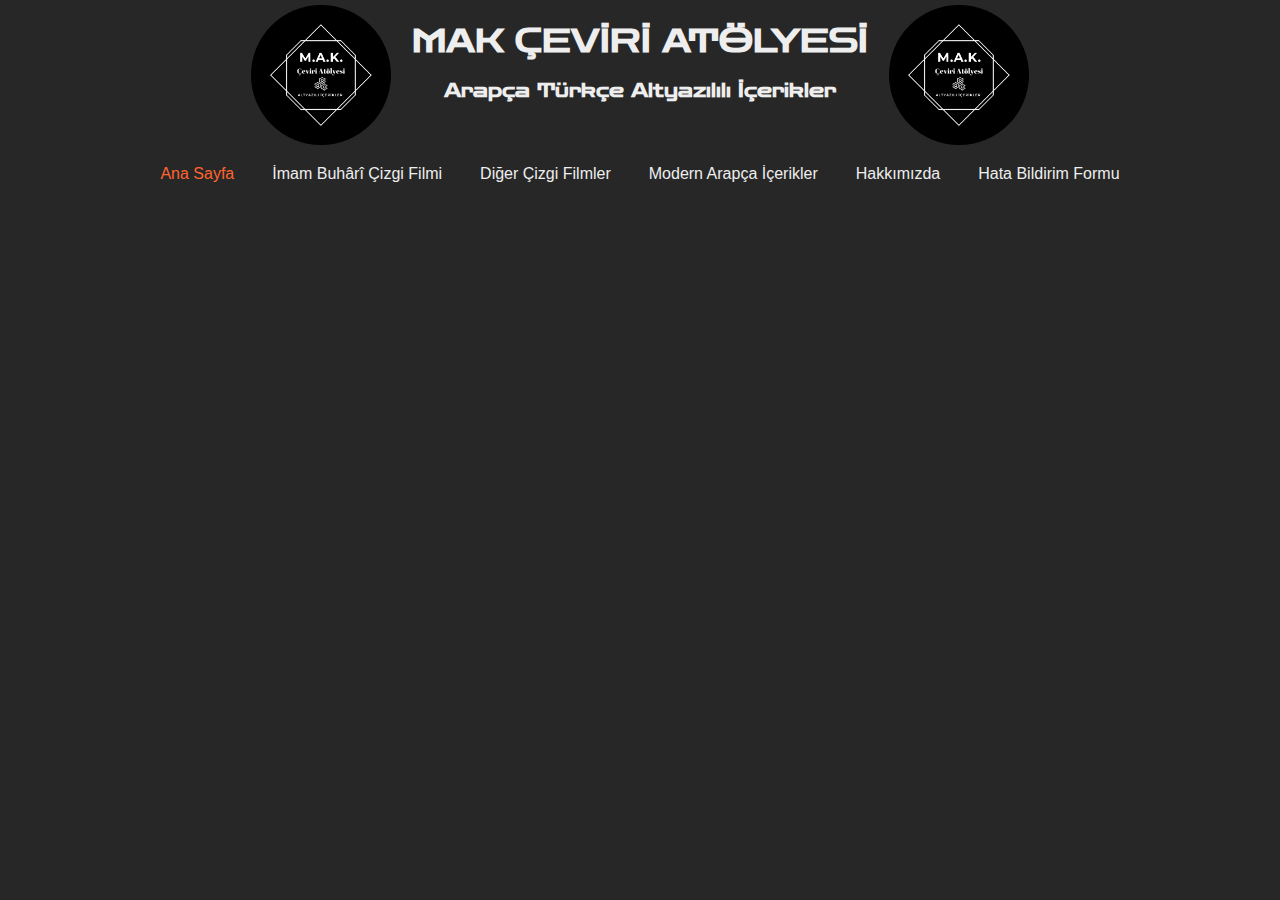
<file: index.html>
<!DOCTYPE html>
<html lang="en">
  <head>
    <meta charset="UTF-8" />
    <meta http-equiv="X-UA-Compatible" content="IE=edge" />
    <meta name="viewport" content="width=device-width, initial-scale=1.0" />

    <link rel="stylesheet" href="./css/main.css" />
    <title>MAK Çeviri Atolyesi Ana Sayfa</title>
  </head>
  <body>
    <div class="home-bgImg-container">


       <!-- NAV-HEADER -->
      <div class="header">
        <img class="header__logo" src="./images/asillogo2.png" alt="logo" />
        <div class="main-title">
          <h1>MAK ÇEVİRİ ATÖLYESİ</h1>
          <h3>Arapça Türkçe Altyazılılı İçerikler</h3>
        </div>
        <img class="header__logo" src="./images/asillogo2.png" alt="logo" />
      </div>
      <nav class="nav">
        <ul class="nav__list">
          <li class="nav__item">
            <a href="index.html" class="nav__link nav__link--active"
              >Ana Sayfa</a
            >
          </li>
          <li class="nav__item">
            <a href="./pages/contents/buhari.html" class="nav__link"
              >İmam Buhârî Çizgi Filmi</a
            >
          </li>
          <li class="nav__item">
            <a href="./pages/contents/others.html" class="nav__link"
              >Diğer Çizgi Filmler</a
            >
          </li>
          <li class="nav__item">
            <a href="./pages/contents/modern.html" class="nav__link"
              >Modern Arapça İçerikler</a
            >
          </li>
          <li class="nav__item">
            <a href="./pages/about.html" class="nav__link">Hakkımızda</a>
          </li>
          <li class="nav__item">
            <a href="./pages/form.html" class="nav__link"
              >Hata Bildirim Formu</a
            >
          </li>
        </ul>
      </nav>
    
    
    
    
    </div> <!-- MAIN DIV --!>






  </body>
</html>
</file>
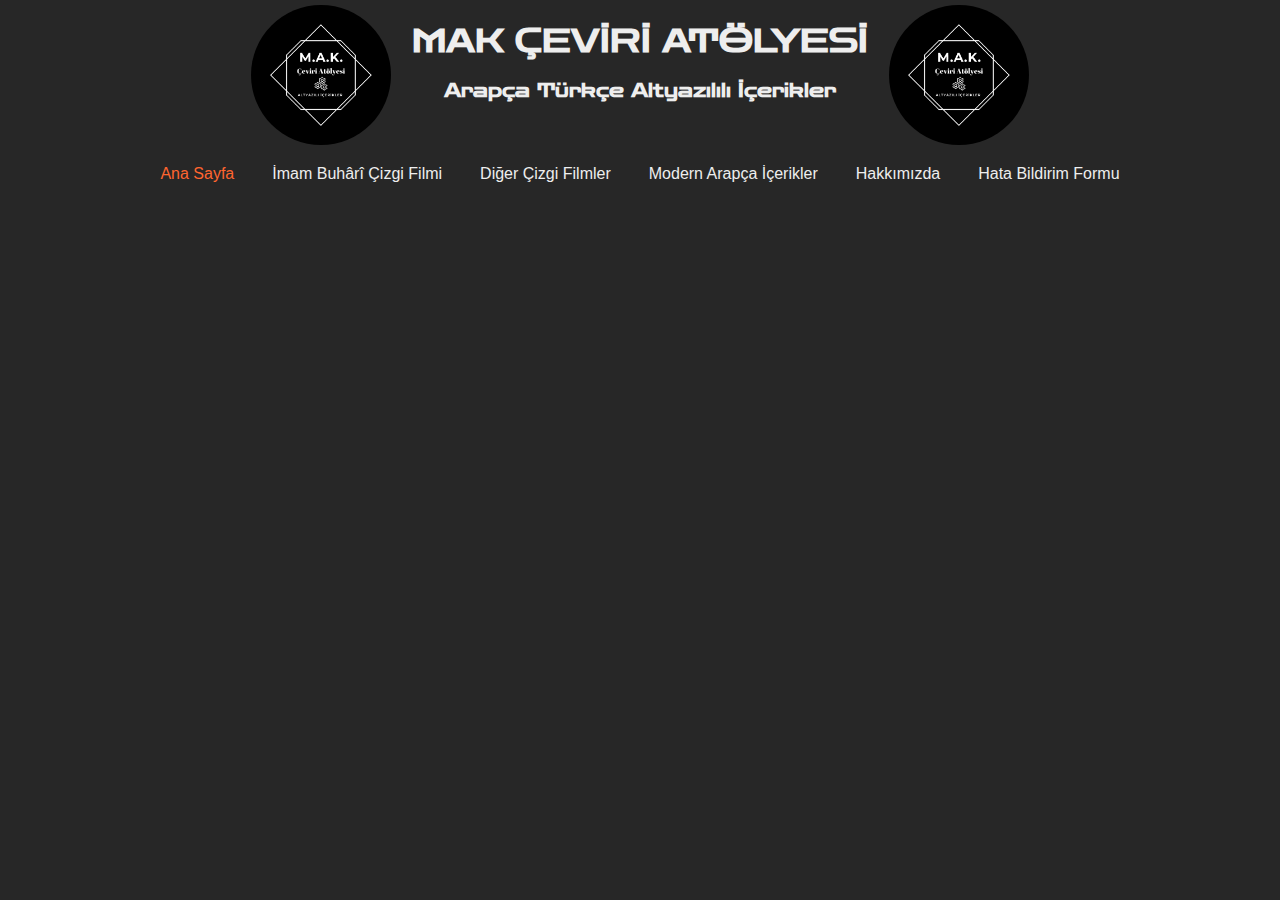
<file: pages/about.html>
<!DOCTYPE html>
<html lang="en">
  <head>
    <meta charset="UTF-8" />
    <meta http-equiv="X-UA-Compatible" content="IE=edge" />
    <meta name="viewport" content="width=device-width, initial-scale=1.0" />

    <link rel="stylesheet" href="../css/main.css" />
    <title>MAK Çeviri Atolyesi Ana Sayfa</title>
  </head>
  <body>
    <div class="home-bgImg-container">


       <!-- NAV-HEADER -->
      <div class="header">
        <img class="header__logo" src="../../images/asillogo2.png" alt="logo" />
        <div class="main-title">
          <h1>MAK ÇEVİRİ ATÖLYESİ</h1>
          <h3>Arapça Türkçe Altyazılılı İçerikler</h3>
        </div>
        <img class="header__logo" src="../../images/asillogo2.png" alt="logo" />
      </div>
      <nav class="nav">
        <ul class="nav__list">
          <li class="nav__item">
            <a href="index.html" class="nav__link nav__link--active"
              >Ana Sayfa</a
            >
          </li>
          <li class="nav__item">
            <a href="./pages/contents/buhari.html" class="nav__link"
              >İmam Buhârî Çizgi Filmi</a
            >
          </li>
          <li class="nav__item">
            <a href="./pages/contents/others.html" class="nav__link"
              >Diğer Çizgi Filmler</a
            >
          </li>
          <li class="nav__item">
            <a href="./pages/contents/modern.html" class="nav__link"
              >Modern Arapça İçerikler</a
            >
          </li>
          <li class="nav__item">
            <a href="./pages/about.html" class="nav__link">Hakkımızda</a>
          </li>
          <li class="nav__item">
            <a href="./pages/form.html" class="nav__link"
              >Hata Bildirim Formu</a
            >
          </li>
        </ul>
      </nav>
    
    
    
    
    </div> <!-- MAIN DIV --!>






  </body>
</html>
</file>
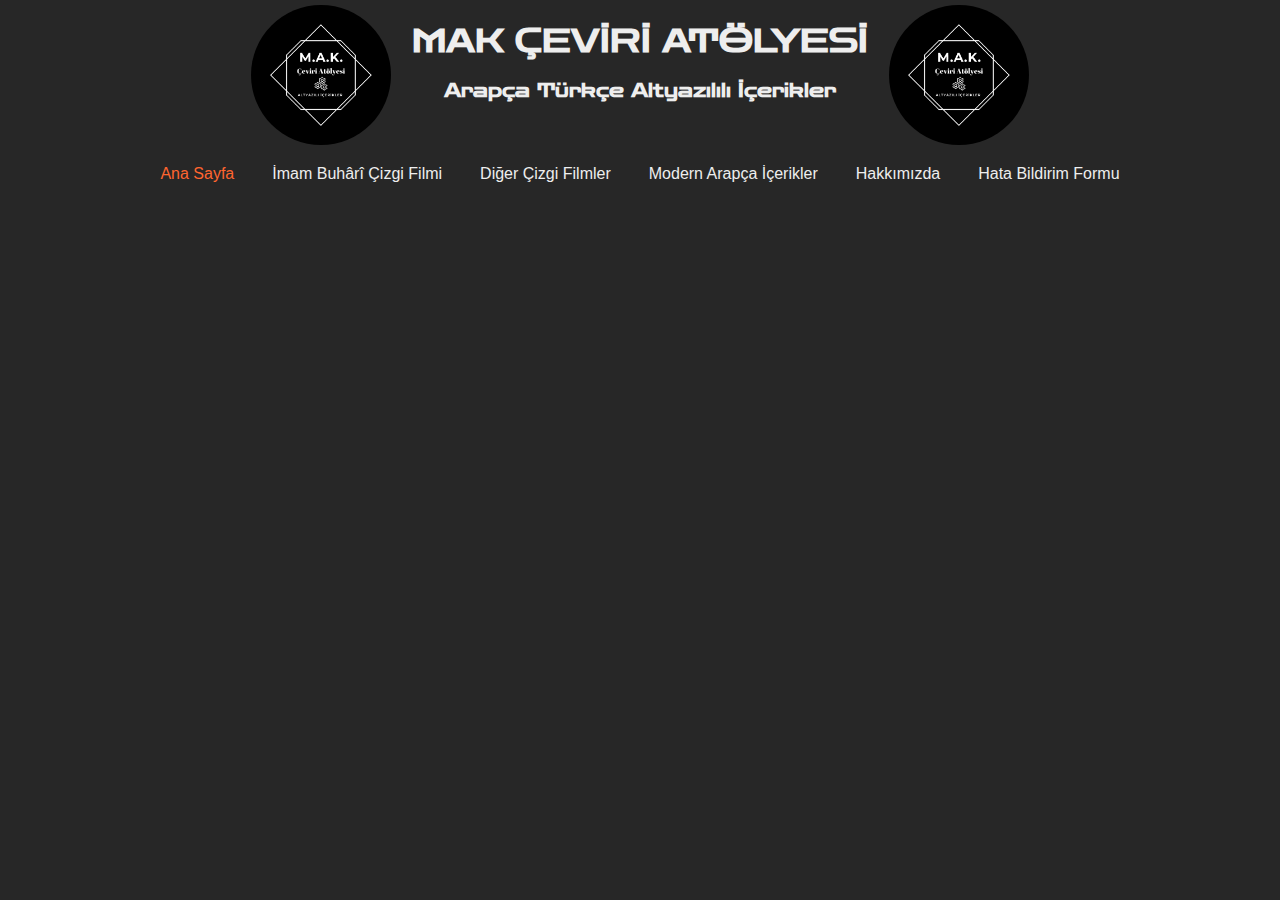
<file: pages/form.html>
<!DOCTYPE html>
<html lang="en">
  <head>
    <meta charset="UTF-8" />
    <meta http-equiv="X-UA-Compatible" content="IE=edge" />
    <meta name="viewport" content="width=device-width, initial-scale=1.0" />
    <link rel="stylesheet" href="../css/main.css" />
    <title>MAK Çeviri Atolyesi Ana Sayfa</title>
  </head>
  <body>
    <div class="home-bgImg-container">


       <!-- NAV-HEADER -->
      <div class="header">
        <img class="header__logo" src="../../images/asillogo2.png" alt="logo" />
        <div class="main-title">
          <h1>MAK ÇEVİRİ ATÖLYESİ</h1>
          <h3>Arapça Türkçe Altyazılılı İçerikler</h3>
        </div>
        <img class="header__logo" src="../../images/asillogo2.png" alt="logo" />
      </div>
      <nav class="nav">
        <ul class="nav__list">
          <li class="nav__item">
            <a href="index.html" class="nav__link nav__link--active"
              >Ana Sayfa</a
            >
          </li>
          <li class="nav__item">
            <a href="./pages/contents/buhari.html" class="nav__link"
              >İmam Buhârî Çizgi Filmi</a
            >
          </li>
          <li class="nav__item">
            <a href="./pages/contents/others.html" class="nav__link"
              >Diğer Çizgi Filmler</a
            >
          </li>
          <li class="nav__item">
            <a href="./pages/contents/modern.html" class="nav__link"
              >Modern Arapça İçerikler</a
            >
          </li>
          <li class="nav__item">
            <a href="./pages/about.html" class="nav__link">Hakkımızda</a>
          </li>
          <li class="nav__item">
            <a href="./pages/form.html" class="nav__link"
              >Hata Bildirim Formu</a
            >
          </li>
        </ul>
      </nav>
    
    
    
    
    </div> <!-- MAIN DIV --!>






  </body>
</html>
</file>
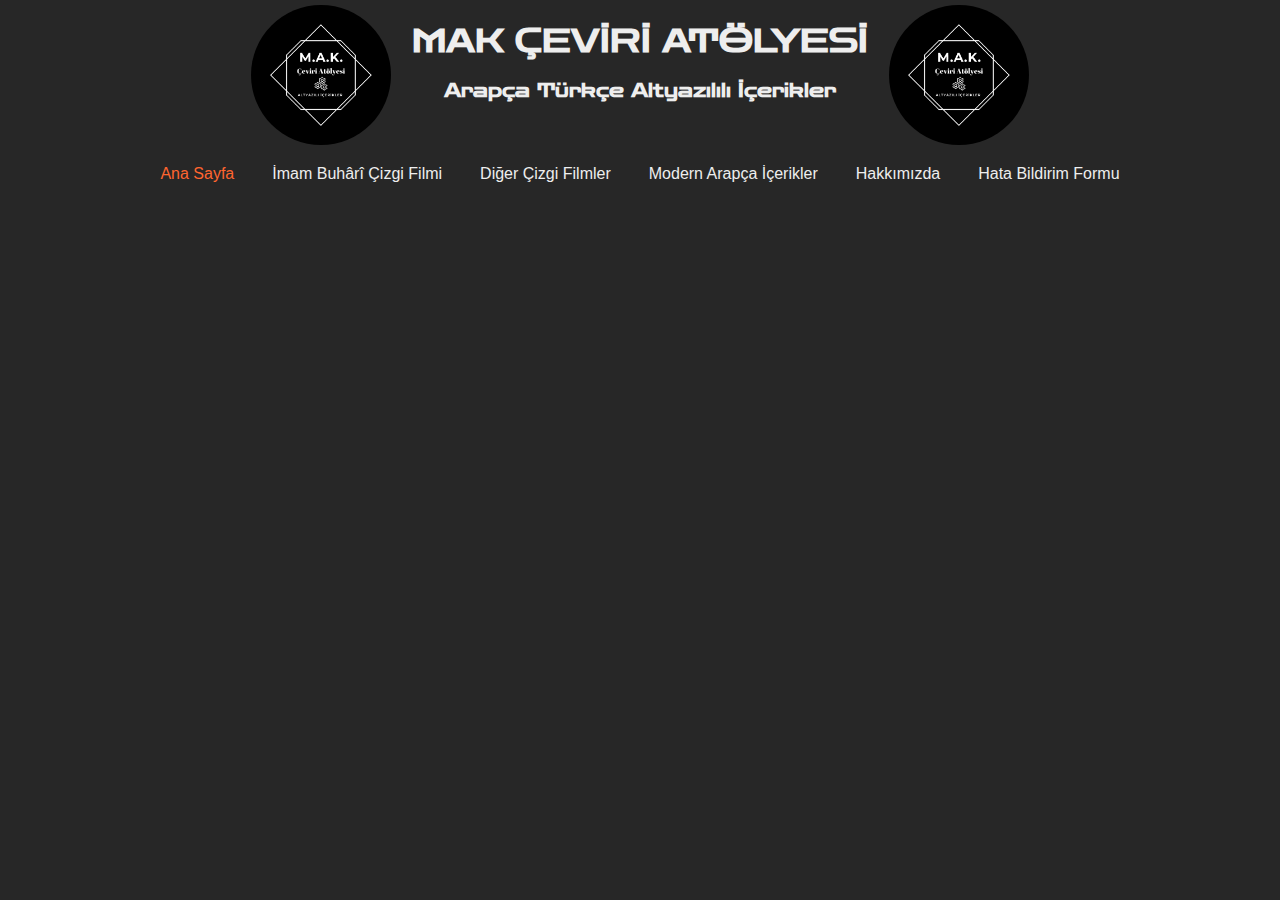
<file: pages/contents/buhari.html>
<!DOCTYPE html>
<html lang="en">
  <head>
    <meta charset="UTF-8" />
    <meta http-equiv="X-UA-Compatible" content="IE=edge" />
    <meta name="viewport" content="width=device-width, initial-scale=1.0" />

    <link rel="stylesheet" href="../../css/main.css" />
    <title>MAK Çeviri Atolyesi Ana Sayfa</title>
  </head>
  <body>
    <div class="home-bgImg-container">


       <!-- NAV-HEADER -->
      <div class="header">
        <img class="header__logo" src="../../images/asillogo2.png" alt="logo" />
        <div class="main-title">
          <h1>MAK ÇEVİRİ ATÖLYESİ</h1>
          <h3>Arapça Türkçe Altyazılılı İçerikler</h3>
        </div>
        <img class="header__logo" src="../../images/asillogo2.png" alt="logo" />
      </div>
      <nav class="nav">
        <ul class="nav__list">
          <li class="nav__item">
            <a href="index.html" class="nav__link nav__link--active"
              >Ana Sayfa</a
            >
          </li>
          <li class="nav__item">
            <a href="./pages/contents/buhari.html" class="nav__link"
              >İmam Buhârî Çizgi Filmi</a
            >
          </li>
          <li class="nav__item">
            <a href="./pages/contents/others.html" class="nav__link"
              >Diğer Çizgi Filmler</a
            >
          </li>
          <li class="nav__item">
            <a href="./pages/contents/modern.html" class="nav__link"
              >Modern Arapça İçerikler</a
            >
          </li>
          <li class="nav__item">
            <a href="./pages/about.html" class="nav__link">Hakkımızda</a>
          </li>
          <li class="nav__item">
            <a href="./pages/form.html" class="nav__link"
              >Hata Bildirim Formu</a
            >
          </li>
        </ul>
      </nav>
    
    
    
    
    </div> <!-- MAIN DIV --!>






  </body>
</html>
</file>
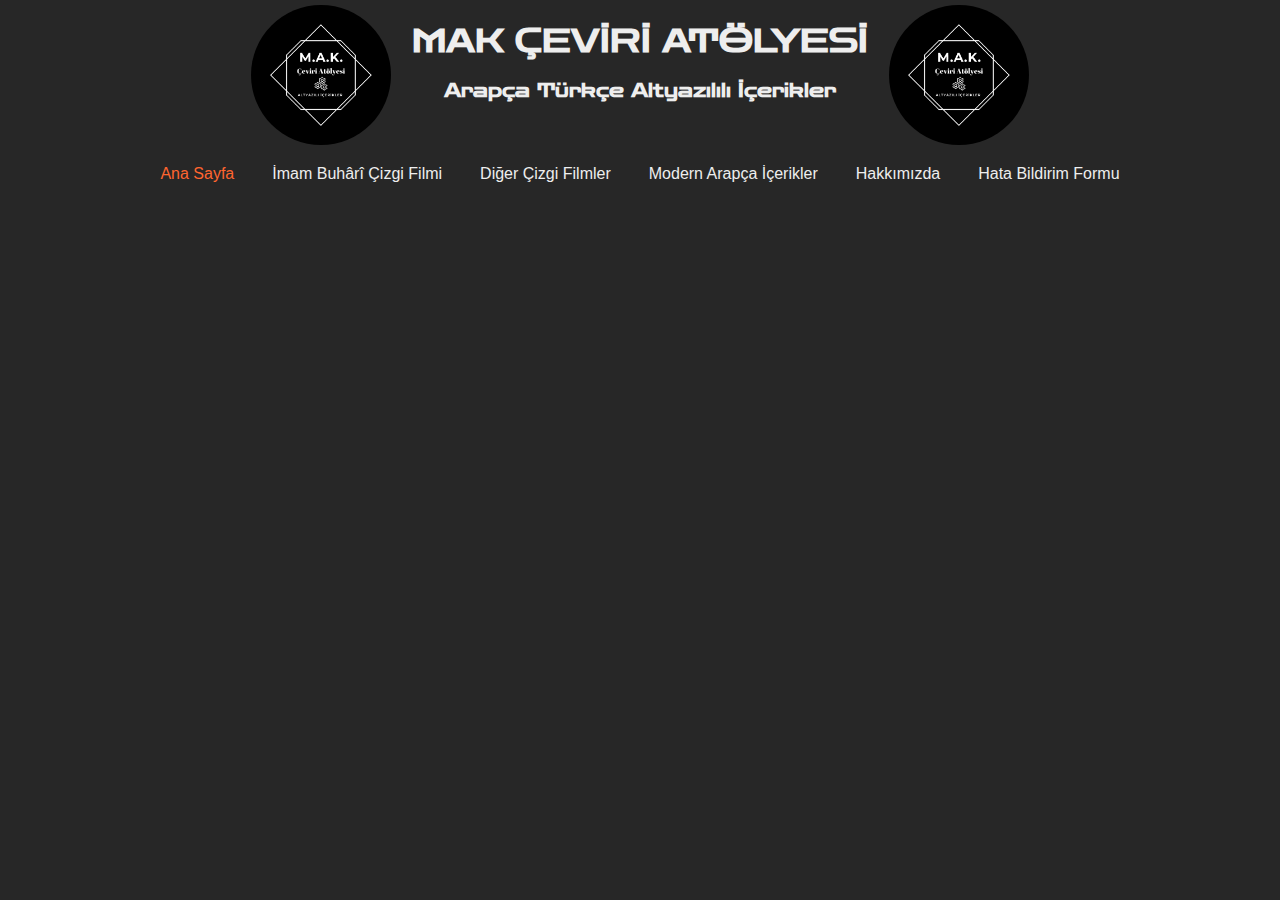
<file: pages/contents/modern.html>
<!DOCTYPE html>
<html lang="en">
  <head>
    <meta charset="UTF-8" />
    <meta http-equiv="X-UA-Compatible" content="IE=edge" />
    <meta name="viewport" content="width=device-width, initial-scale=1.0" />

    <link rel="stylesheet" href="../../css/main.css" />
    <title>MAK Çeviri Atolyesi Ana Sayfa</title>
  </head>
  <body>
    <div class="home-bgImg-container">


       <!-- NAV-HEADER -->
      <div class="header">
        <img class="header__logo" src="../../images/asillogo2.png" alt="logo" />
        <div class="main-title">
          <h1>MAK ÇEVİRİ ATÖLYESİ</h1>
          <h3>Arapça Türkçe Altyazılılı İçerikler</h3>
        </div>
        <img class="header__logo" src="../../images/asillogo2.png"" alt="logo" />
      </div>
      <nav class="nav">
        <ul class="nav__list">
          <li class="nav__item">
            <a href="index.html" class="nav__link nav__link--active"
              >Ana Sayfa</a
            >
          </li>
          <li class="nav__item">
            <a href="./pages/contents/buhari.html" class="nav__link"
              >İmam Buhârî Çizgi Filmi</a
            >
          </li>
          <li class="nav__item">
            <a href="./pages/contents/others.html" class="nav__link"
              >Diğer Çizgi Filmler</a
            >
          </li>
          <li class="nav__item">
            <a href="./pages/contents/modern.html" class="nav__link"
              >Modern Arapça İçerikler</a
            >
          </li>
          <li class="nav__item">
            <a href="./pages/about.html" class="nav__link">Hakkımızda</a>
          </li>
          <li class="nav__item">
            <a href="./pages/form.html" class="nav__link"
              >Hata Bildirim Formu</a
            >
          </li>
        </ul>
      </nav>
    
    
    
    
    </div> <!-- MAIN DIV --!>






  </body>
</html>
</file>
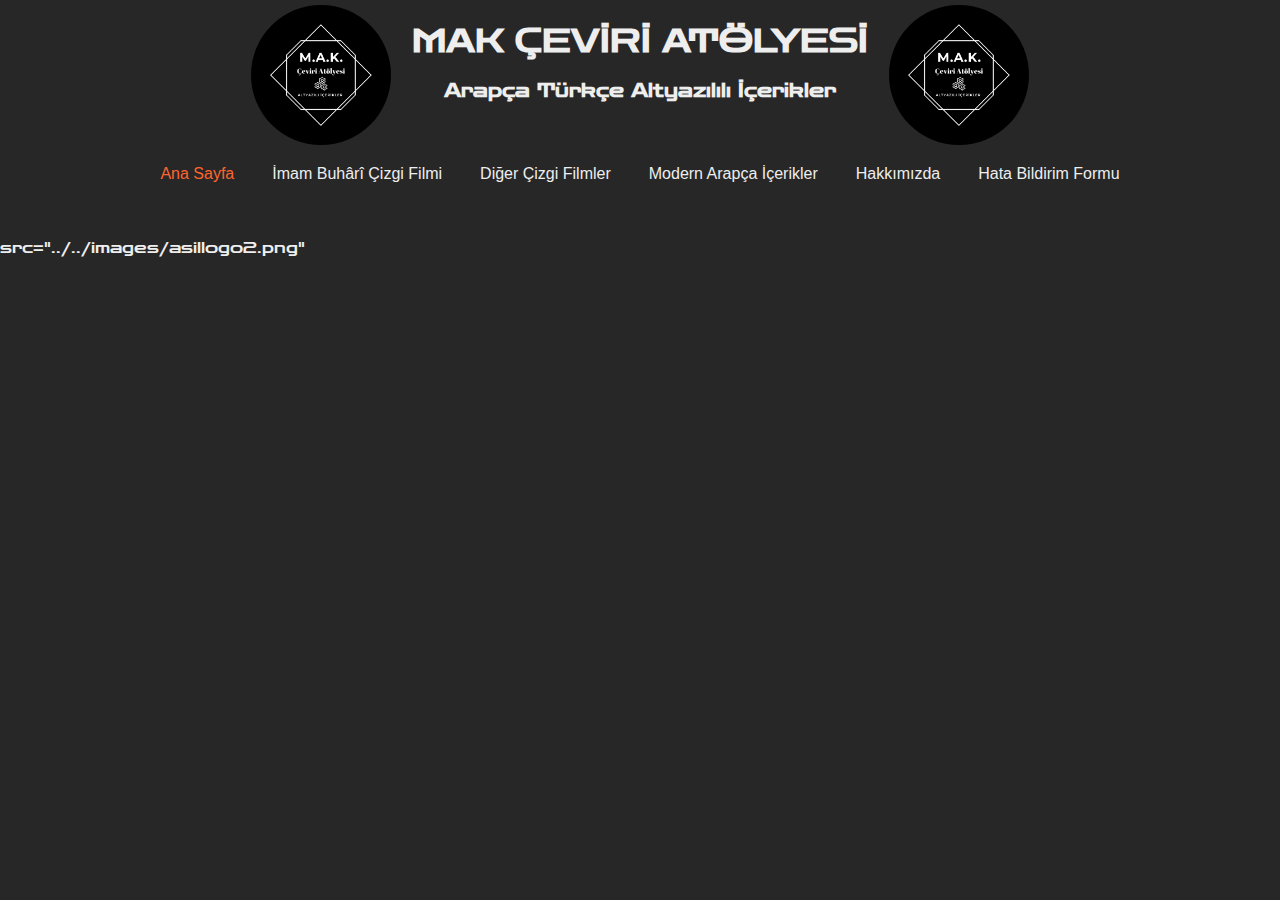
<file: pages/contents/others.html>
<!DOCTYPE html>
<html lang="en">
  <head>
    <meta charset="UTF-8" />
    <meta http-equiv="X-UA-Compatible" content="IE=edge" />
    <meta name="viewport" content="width=device-width, initial-scale=1.0" />

    <link rel="stylesheet" href="../../css/main.css" />
    <title>MAK Çeviri Atolyesi Ana Sayfa</title>
  </head>
  <body>
    <div class="home-bgImg-container">


       <!-- NAV-HEADER -->
      <div class="header">
        <img class="header__logo" src="../../images/asillogo2.png"alt="logo" />
        <div class="main-title">
          <h1>MAK ÇEVİRİ ATÖLYESİ</h1>
          <h3>Arapça Türkçe Altyazılılı İçerikler</h3>
        </div>
        <img class="header__logo" src="../../images/asillogo2.png" alt="logo" />
      </div>
      <nav class="nav">
        <ul class="nav__list">
          <li class="nav__item">
            <a href="index.html" class="nav__link nav__link--active"
              >Ana Sayfa</a
            >
          </li>
          <li class="nav__item">
            <a href="./pages/contents/buhari.html" class="nav__link"
              >İmam Buhârî Çizgi Filmi</a
            >
          </li>
          <li class="nav__item">
            <a href="./pages/contents/others.html" class="nav__link"
              >Diğer Çizgi Filmler</a
            >
          </li>
          <li class="nav__item">
            <a href="./pages/contents/modern.html" class="nav__link"
              >Modern Arapça İçerikler</a
            >
          </li>
          <li class="nav__item">
            <a href="./pages/about.html" class="nav__link">Hakkımızda</a>
          </li>
          <li class="nav__item">
            <a href="./pages/form.html" class="nav__link"
              >Hata Bildirim Formu</a
            >
          </li>
        </ul>
      </nav>
    
    
    
    
    </div> <!-- MAIN DIV --!>






  </body>
</html>
src="../../images/asillogo2.png"
</file>
<file: css/main.css>
@import url("https://fonts.googleapis.com/css2?family=Michroma&family=Zen+Dots&display=swap");
* {
  margin: 0;
  padding: 0;
  box-sizing: border-box;
}

.nav {
  padding: 1rem;
  height: 10vh;
}
.nav__list {
  text-align: center;
}
.nav__item {
  display: inline;
  padding: 1rem;
}
.nav__link {
  font-size: 1rem;
  text-transform: capitalize;
  font-weight: 500;
  font-family: "Segoe UI", Tahoma, Geneva, Verdana, sans-serif;
  transition: all 1s;
}
.nav__link:hover {
  color: blue;
}
.nav__link--active {
  color: #ff652f;
}

body {
  font-family: "Zen Dots", cursive;
  line-height: 1;
  color: #eee;
  background-color: #272727;
  height: 100vh;
}

.header {
  display: flex;
  justify-content: center;
  align-items: center;
}
.header__logo {
  padding: 5px;
  border-radius: 50%;
  width: 150px;
}

.main-title {
  text-align: center;
  padding: 1rem;
}
.main-title h3 {
  padding: 1.5rem;
}

a {
  text-decoration: none;
  color: #eee;
}

/*# sourceMappingURL=main.css.map */
</file>
